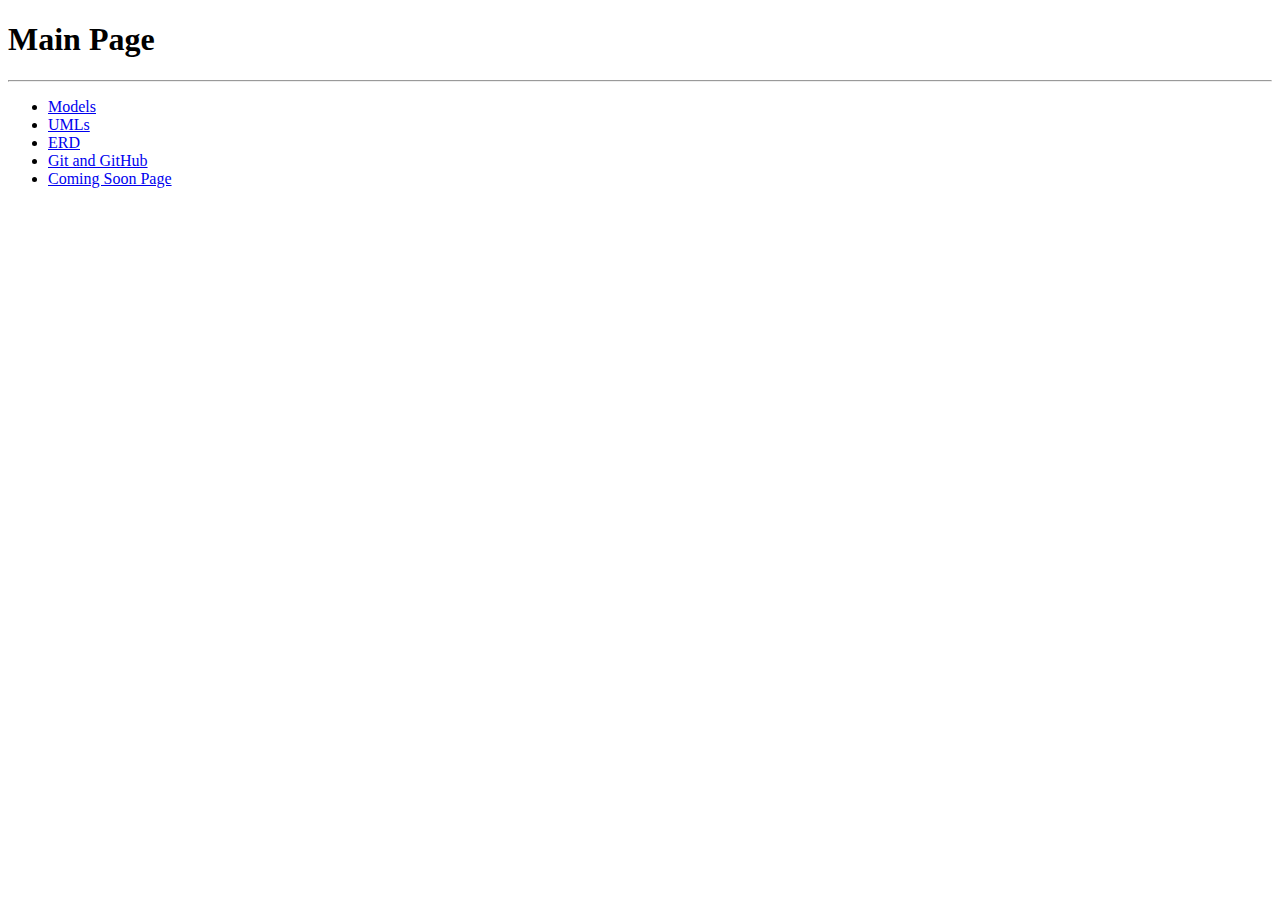
<file: index.html>
<!DOCTYPE html>
<html lang="en">
<head>
    <meta charset="UTF-8">
    <meta name="viewport" content="width=device-width, initial-scale=1.0">
    <title>Main Page</title>
</head>
<body>
    
<h1>Main Page</h1>
<hr>

<ul>
    <li>
        <a href="models/models.html">Models</a>
    </li>
    <li><a href="uml/umls.html">UMLs</a></li>
    <li><a href="erd/erd.html">ERD</a></li>
    <li><a href="git/git-notes.html">Git and GitHub</a></li>
    <li><a href="../coming_soon_landing/index.html">Coming Soon Page</a></li>
    

</ul>

</body>
</html>
</file>
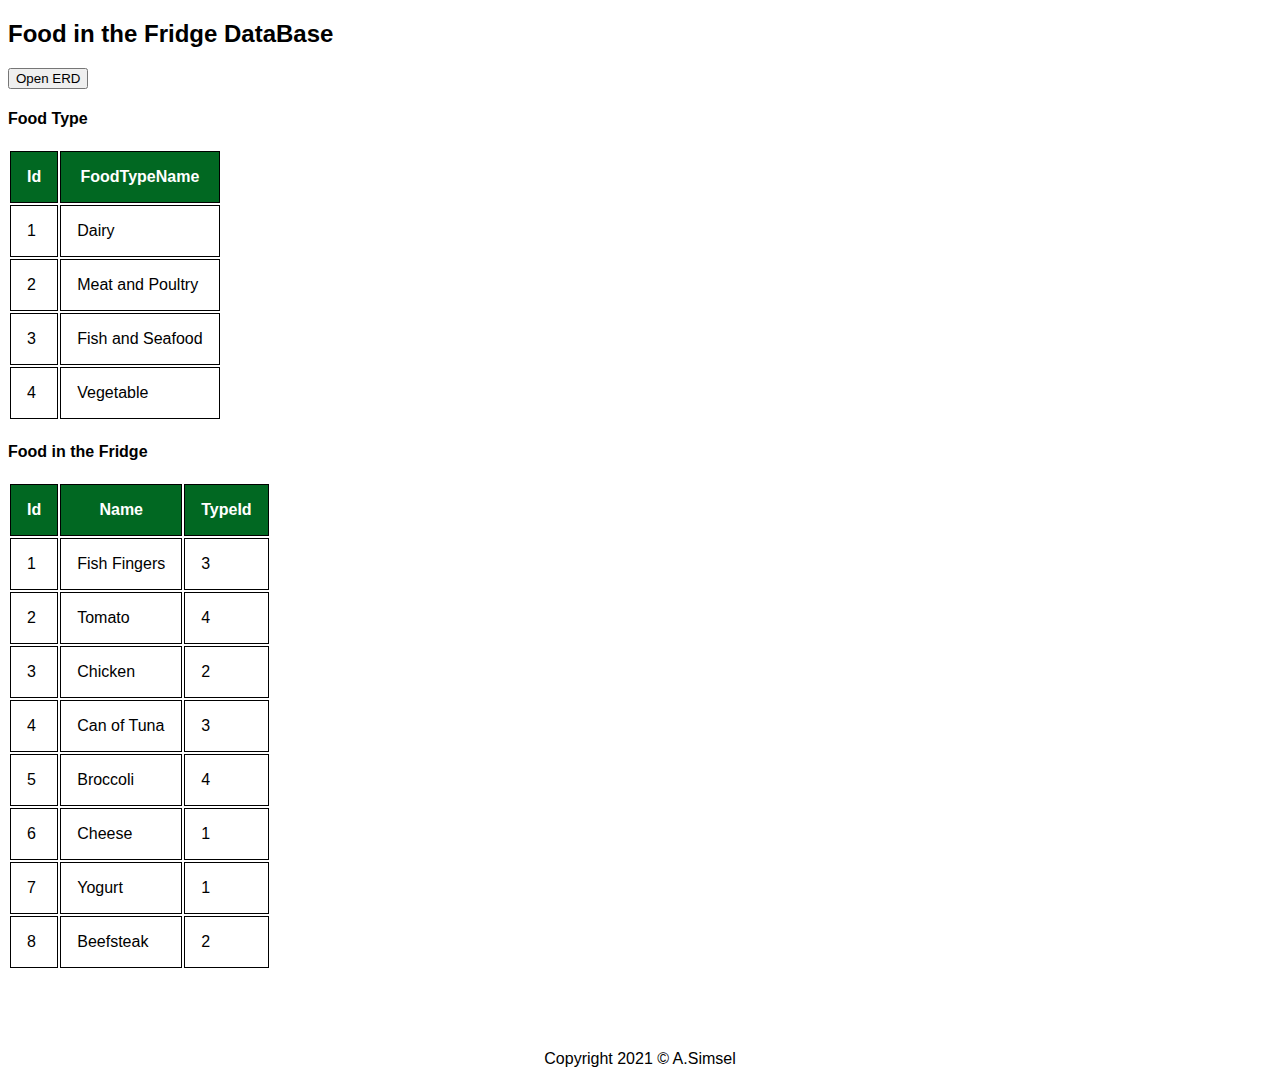
<file: erd/erd.html>
<!DOCTYPE html>
<html>

<head>
    <meta name="viewport" content="width=device-width, initial-scale=1">
    <style>
        body {
            font-family: Arial, Helvetica, sans-serif;
        }

        /* The Modal (background) */
        .modal {
            display: none;
            /* Hidden by default */
            position: fixed;
            /* Stay in place */
            z-index: 1;
            /* Sit on top */
            padding-top: 100px;
            /* Location of the box */
            left: 0;
            top: 0;
            width: 100%;
            /* Full width */
            height: 100%;
            /* Full height */
            overflow: auto;
            /* Enable scroll if needed */
            background-color: rgb(0, 0, 0);
            /* Fallback color */
            background-color: rgba(0, 0, 0, 0.4);
            /* Black w/ opacity */
        }

        /* Modal Content */
        .modal-content {
            background-color: #fefefe;
            margin: auto;
            padding: 20px;
            border: 1px solid #888;
            width: 80%;
        }

        /* The Close Button */
        .close {
            color: #aaaaaa;
            float: right;
            font-size: 28px;
            font-weight: bold;
        }

        .close:hover,
        .close:focus {
            color: #000;
            text-decoration: none;
            cursor: pointer;
        }

        td, th {
            border: 1px solid black;
            padding: 1rem;
        }
        th{
            color: #fff;
            background-color: rgb(1, 104, 34) ;
        }
    </style>
</head>

<body>

    <h2>Food in the Fridge DataBase  </h2>



    <button id="myBtn">Open ERD</button>


    <div id="myModal" class="modal">


        <div class="modal-content">
            <span class="close">&times;</span>
            <h3>Food in the Fridge ERD</h3>
            <img src="../img/FoodInTheFridge2.png" alt="ERD">

            <h3>ERD Description</h3>
            <h4>Table FoodType</h4>
            <ul>
                <li></li>
            </ul>
            <h4>Table FoodInTheFridge</h4>

        </div>

    </div>

    <h4>Food Type</h4>
    <table>
        <tr>
        <th>Id</th>
        <th>FoodTypeName</th>
    </tr>
    <tr>
        <td>1</td>
        <td>Dairy</td>
    </tr>
    <tr>
        <td>2</td>
        <td>Meat and Poultry</td>
    </tr>
    <tr>
        <td>3</td>
        <td>Fish and Seafood</td>
    </tr>
    <tr>
        <td>4</td>
        <td>Vegetable</td>
    </tr>
    </table>

    <h4>Food in the Fridge</h4>
    <table>
        <tr>
            <th>Id</th>
            <th>Name</th>
            <th>TypeId</th>
        </tr>
        <tr>
            <td>1</td>
            <td>Fish Fingers</td>
            <td>3</td>
        </tr>
        <tr>
            <td>2</td>
            <td>Tomato</td>
            <td>4</td>
        </tr>
        <tr>
            <td>3</td>
            <td>Chicken</td>
            <td>2</td>
        </tr>
        <tr>
            <td>4</td>
            <td>Can of Tuna</td>
            <td>3</td>
        </tr>
        <tr>
            <td>5</td>
            <td>Broccoli</td>
            <td>4</td>
        </tr>
        <tr>
            <td>6</td>
            <td>Cheese</td>
            <td>1</td>
        </tr>
        <tr>
            <td>7</td>
            <td>Yogurt</td>
            <td>1</td>
        </tr>
        <tr>
            <td>8</td>
            <td>Beefsteak</td>
            <td>2</td>
        </tr>
    </table>

    <footer style="text-align: center; margin-top: 5rem">
        Copyright 2021 &#169 A.Simsel
    </footer>

    <script>
        // Get the modal
        var modal = document.getElementById("myModal");

        // Get the button that opens the modal
        var btn = document.getElementById("myBtn");

        // Get the <span> element that closes the modal
        var span = document.getElementsByClassName("close")[0];

        // When the user clicks the button, open the modal 
        btn.onclick = function () {
            modal.style.display = "block";
        }

        // When the user clicks on <span> (x), close the modal
        span.onclick = function () {
            modal.style.display = "none";
        }

        // When the user clicks anywhere outside of the modal, close it
        window.onclick = function (event) {
            if (event.target == modal) {
                modal.style.display = "none";
            }
        }
    </script>

</body>

</html>
</file>
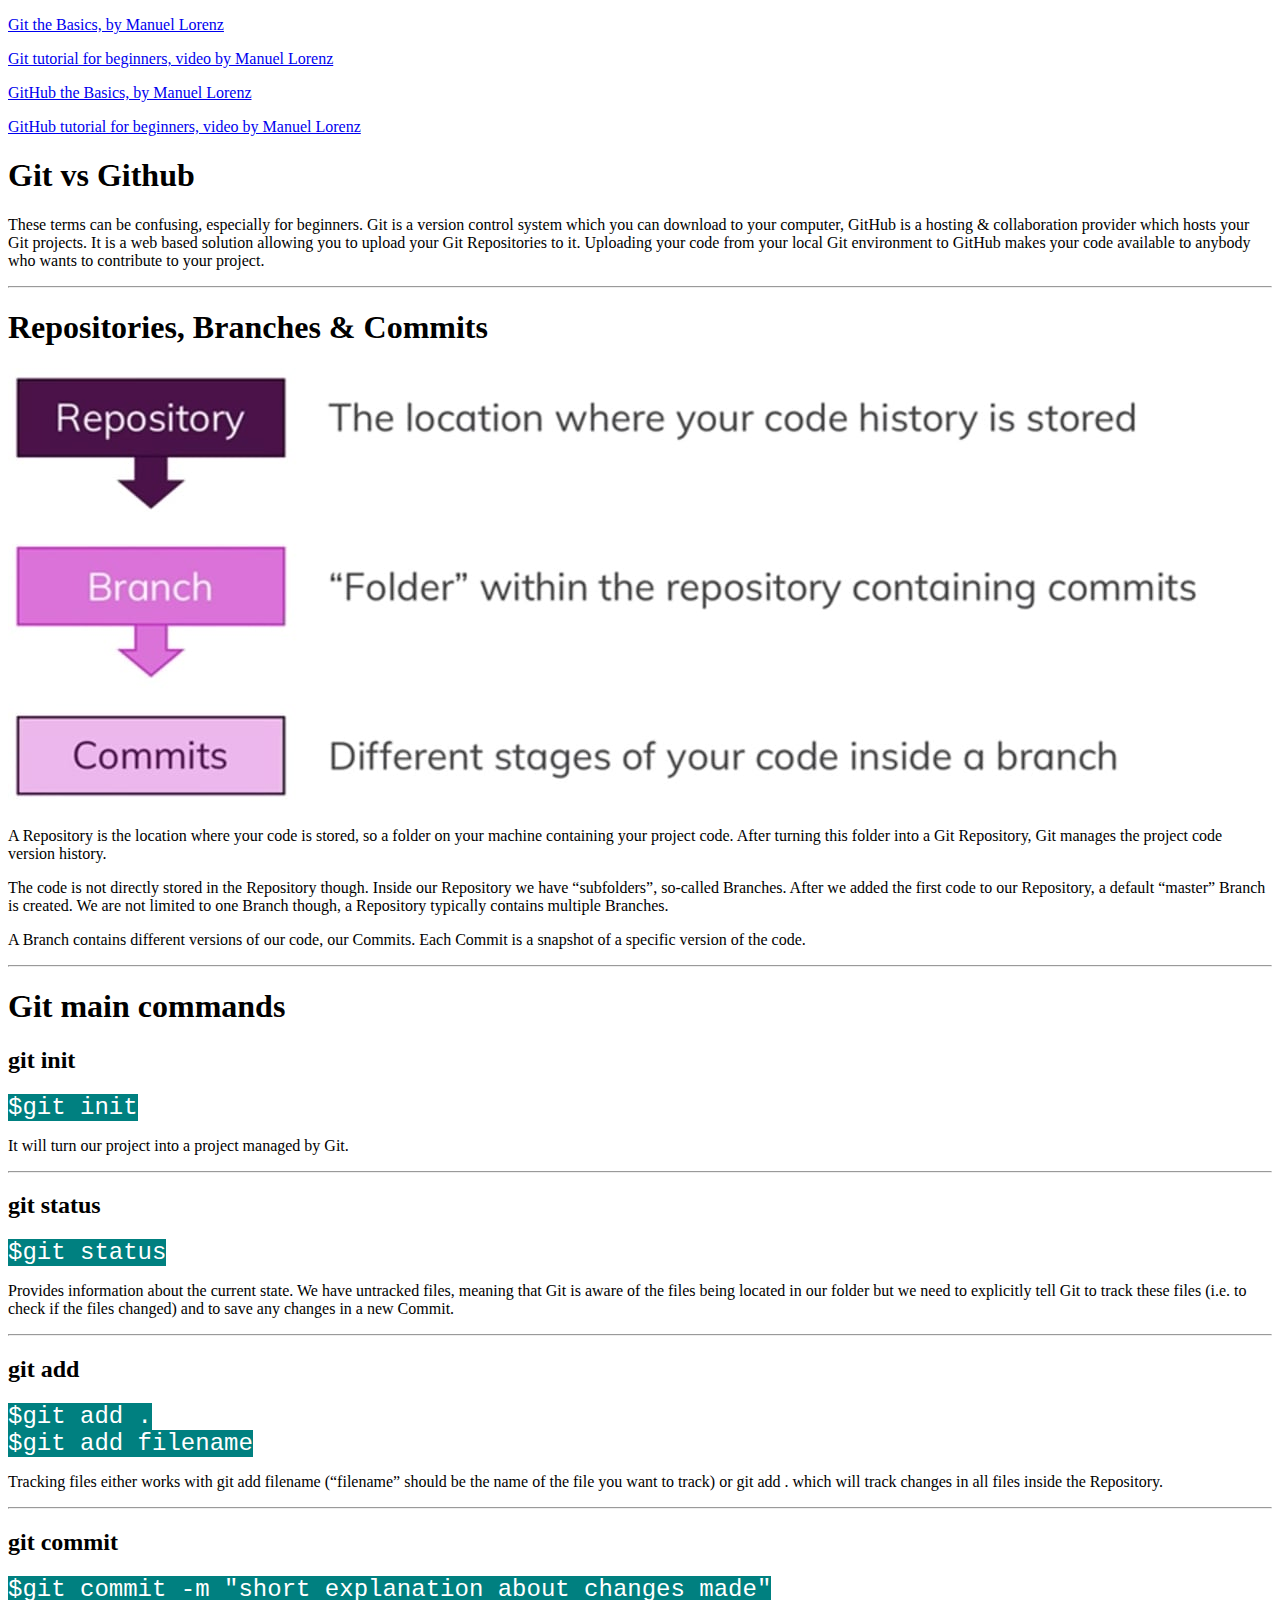
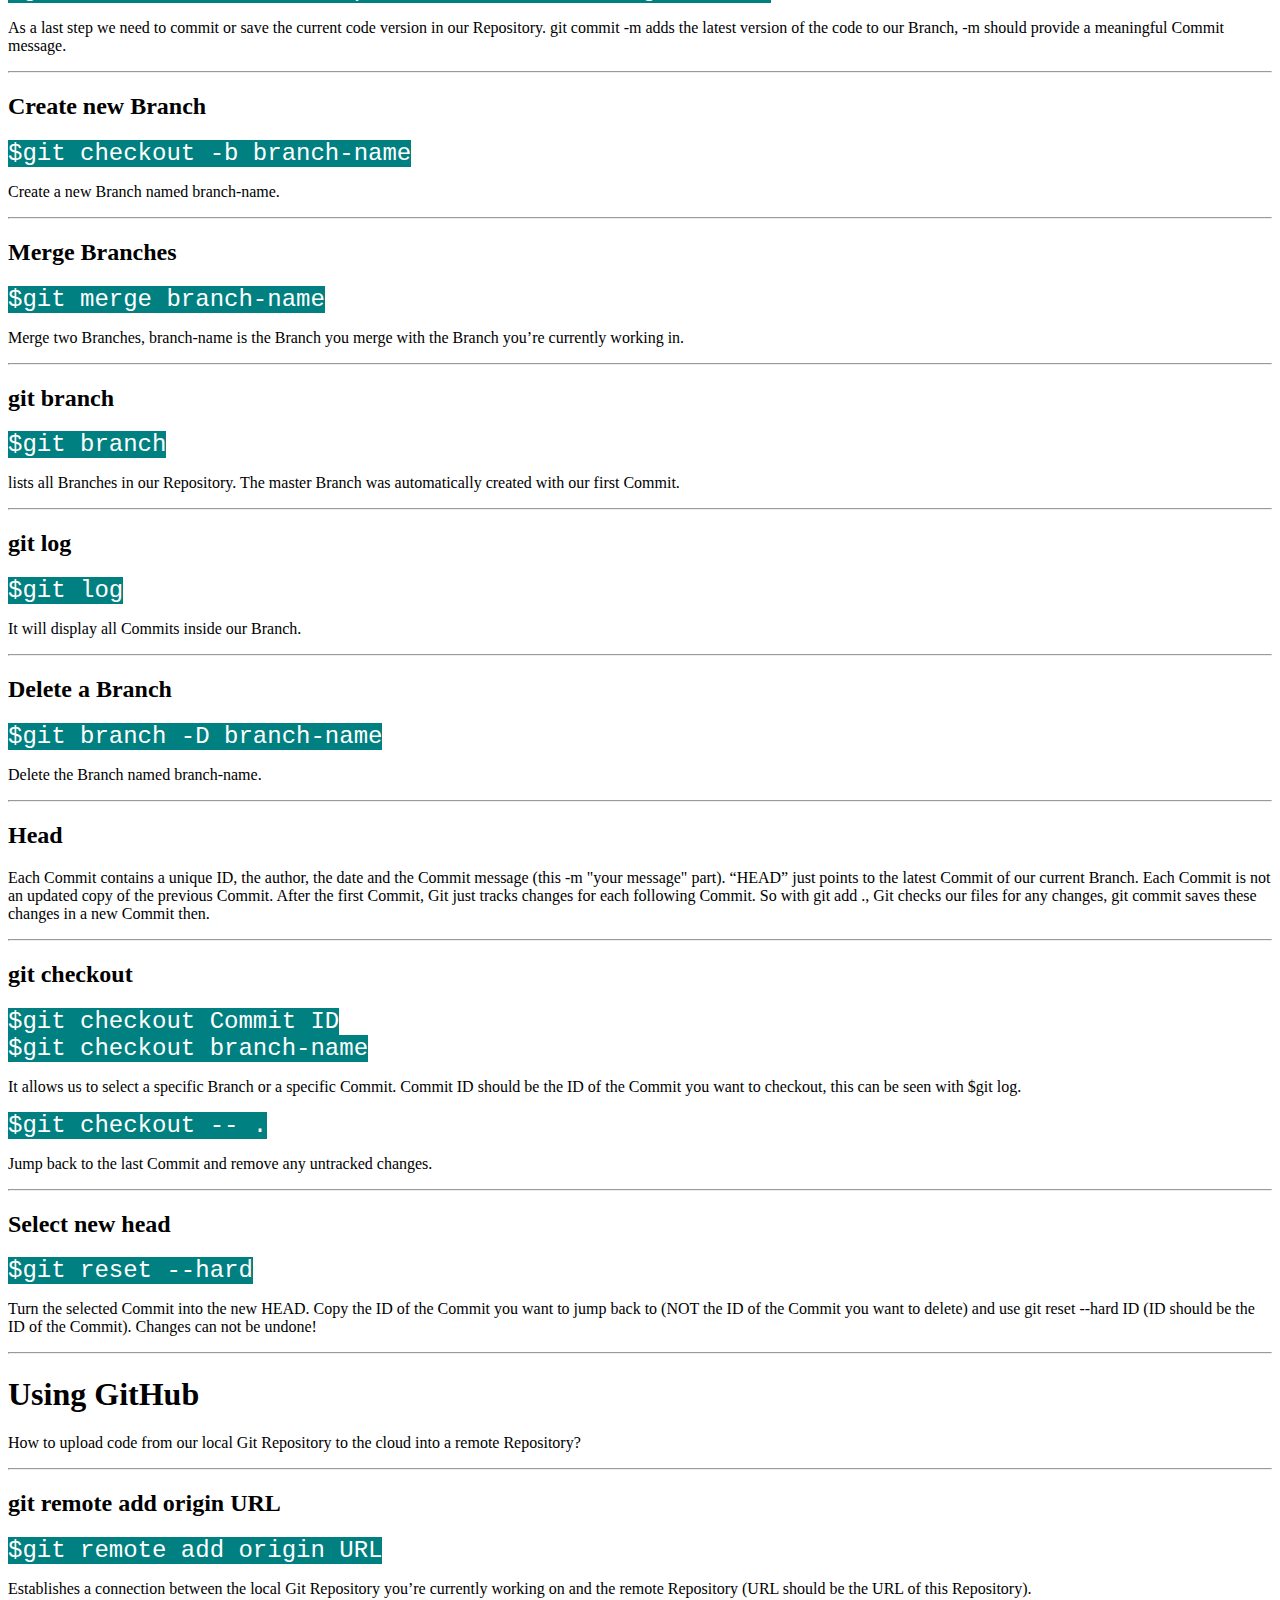
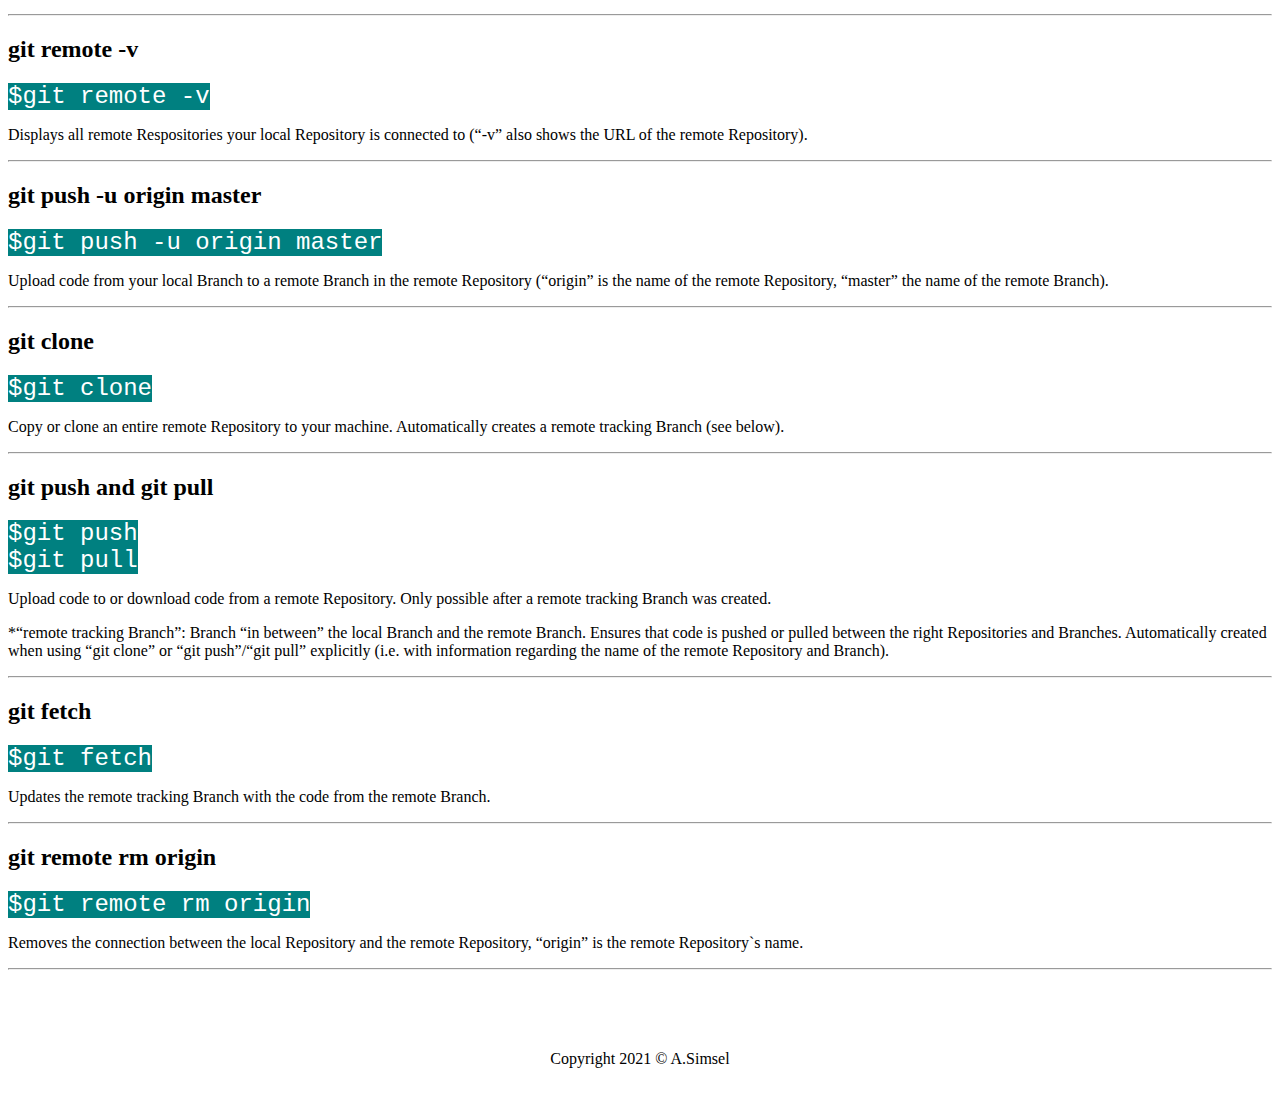
<file: git/git-notes.html>
<!DOCTYPE html>
<html lang="en">
<head>
    <meta charset="UTF-8">
    <meta http-equiv="X-UA-Compatible" content="IE=edge">
    <meta name="viewport" content="width=device-width, initial-scale=1.0">
    <style>
        code {
            background-color: teal;
            color: #fff;
            font-size: 1.5rem;
        }
    </style>
    <title>Git and GitHub</title>
    <p><a href="https://academind.com/tutorials/git-the-basics/">Git the Basics, by Manuel Lorenz</a></p>
    <p><a href="https://www.youtube.com/watch?v=_OZVJpLHUaI">Git tutorial for beginners, video by Manuel Lorenz</a></p>
    <p><a href="https://academind.com/tutorials/github-the-basics/">GitHub the Basics, by Manuel Lorenz</a></p>
    <p><a href="https://www.youtube.com/watch?v=mVnZVw4KJnc">GitHub tutorial for beginners, video by Manuel Lorenz</a></p>
</head>
<body>
    <div>
        <h1>Git vs Github</h1>
        <p>These terms can be confusing, especially for beginners. Git is a version control system which you can download to your computer, GitHub is a hosting & collaboration provider which hosts your Git projects. It is a web based solution allowing you to upload your Git Repositories to it. Uploading your code from your local Git environment to GitHub makes your code available to anybody who wants to contribute to your project.</p>
        <hr>
    </div>
    <div>
        <h1>Repositories, Branches & Commits</h1>
        <img src="../img/git-repo.jpg" alt="Git">
        <p>A Repository is the location where your code is stored, so a folder on your machine containing your project code. After turning this folder into a Git Repository, Git manages the project code version history.</p>
        <p>The code is not directly stored in the Repository though. Inside our Repository we have “subfolders”, so-called Branches. After we added the first code to our Repository, a default “master” Branch is created. We are not limited to one Branch though, a Repository typically contains multiple Branches.</p>
        <p>A Branch contains different versions of our code, our Commits. Each Commit is a snapshot of a specific version of the code.</p>
        <hr>
    </div>
    <div>
        <h1>Git main commands</h1>
        <h2>git init</h2>
        <code>$git init</code>
        <p>It will turn our project into a project managed by Git.</p>
        <hr>
    </div>
    <div>
        <h2>git status</h2>
        <code>$git status</code>
        <p>Provides information about the current state. We have untracked files, meaning that Git is aware of the files being located in our folder but we need to explicitly tell Git to track these files (i.e. to check if the files changed) and to save any changes in a new Commit.</p>
        <hr>
    </div>
    <div>
        <h2>git add</h2>
        <code>$git add .</code><br>
        <code>$git add filename</code>
        <p>Tracking files either works with git add filename (“filename” should be the name of the file you want to track) or git add . which will track changes in all files inside the Repository.</p>
        <hr>
    </div>
    <div>
        <h2>git commit</h2>
        <code>$git commit -m "short explanation about changes made"</code>
        <p>As a last step we need to commit or save the current code version in our Repository. git commit -m adds the latest version of the code to our Branch, -m should provide a meaningful Commit message.</p>
        <hr>
    </div>
    <div>
        <h2>Create new Branch</h2>
        <code>$git checkout -b branch-name</code>
        <p>Create a new Branch named branch-name.</p>
        <hr>
    </div>
    <div>
        <h2>Merge Branches</h2>
        <code>$git merge branch-name</code>
        <p>Merge two Branches, branch-name is the Branch you merge with the Branch you’re currently working in.</p>
        <hr>
    </div>
    <div>
        <h2>git branch</h2>
        <code>$git branch</code>
        <p>lists all Branches in our Repository. The master Branch was automatically created with our first Commit.</p>
        <hr>
    </div>
    <div>
        <h2>git log</h2>
        <code>$git log</code>
        <p>It will display all Commits inside our Branch.</p>
        <hr>
    </div>
    <div>
        <h2>Delete a Branch</h2>
        <code>$git branch -D branch-name</code>
        <p>Delete the Branch named branch-name.</p>
        <hr>
    </div>
    <h2>Head</h2>
    <p>Each Commit contains a unique ID, the author, the date and the Commit message (this -m "your message" part). “HEAD” just points to the latest Commit of our current Branch. Each Commit is not an updated copy of the previous Commit. After the first Commit, Git just tracks changes for each following Commit. So with git add ., Git checks our files for any changes, git commit saves these changes in a new Commit then.</p>
        <hr>
    </div>
    <div>
        <h2>git checkout</h2>
        <code>$git checkout Commit ID</code><br>
        <code>$git checkout branch-name</code>
        <p>It allows us to select a specific Branch or a specific Commit. Commit ID should be the ID of the Commit you want to checkout, this can be seen with $git log.</p>
        <code>$git checkout -- .</code>
        <p>Jump back to the last Commit and remove any untracked changes.</p>
        <hr>
    </div>
    <div>
        <h2>Select new head</h2>
        <code>$git reset --hard</code>
        <p>Turn the selected Commit into the new HEAD. Copy the ID of the Commit you want to jump back to (NOT the ID of the Commit you want to delete) and use git reset --hard ID (ID should be the ID of the Commit). Changes can not be undone!</p>
        <hr>
    </div>
    <div>
  <h1>Using GitHub</h1>
  <p>How to upload code from our local Git Repository to the cloud into a remote Repository?</p>
</div>
<hr>
</div>
<div>
    <h2>git remote add origin URL</h2>
    <code>$git remote add origin URL</code>
    <p>Establishes a connection between the local Git Repository you’re currently working on and the remote Repository (URL should be the URL of this Repository).</p>
    <hr>
</div>

<div>
    <h2>git remote -v</h2>
    <code>$git remote -v</code>
    <p>Displays all remote Respositories your local Repository is connected to (“-v” also shows the URL of the remote Repository).</p>
    <hr>
</div>

<div>
    <h2>git push -u origin master</h2>
    <code>$git push -u origin master</code>
    <p>Upload code from your local Branch to a remote Branch in the remote Repository (“origin” is the name of the remote Repository, “master” the name of the remote Branch).</p>
    <hr>
</div>

<div>
    <h2>git clone</h2>
    <code>$git clone</code>
    <p>Copy or clone an entire remote Repository to your machine. Automatically creates a remote tracking Branch (see below).</p>
    <hr>
</div>
<div>
    <h2>git push and git pull</h2>
    <code>$git push</code><br>
    <code>$git pull</code>
    <p>Upload code to or download code from a remote Repository. Only possible after a remote tracking Branch was created.</p>
    <p>*“remote tracking Branch”: Branch “in between” the local Branch and the remote Branch. Ensures that code is pushed or pulled between the right Repositories and Branches. Automatically created when using “git clone” or “git push”/“git pull” explicitly (i.e. with information regarding the name of the remote Repository and Branch).</p>
    <hr>
</div>
<div>
    <h2>git fetch</h2>
    <code>$git fetch</code>
    <p>Updates the remote tracking Branch with the code from the remote Branch.</p>
    <hr>
</div>
<div>
    <h2>git remote rm origin</h2>
    <code>$git remote rm origin</code>
    <p>Removes the connection between the local Repository and the remote Repository, “origin” is the remote Repository`s name.</p>
    <hr>
</div>


  

    <footer style="text-align: center; margin-top: 5rem">
        Copyright 2021 &#169 A.Simsel
    </footer>
    
   
</body>
</html>
</file>
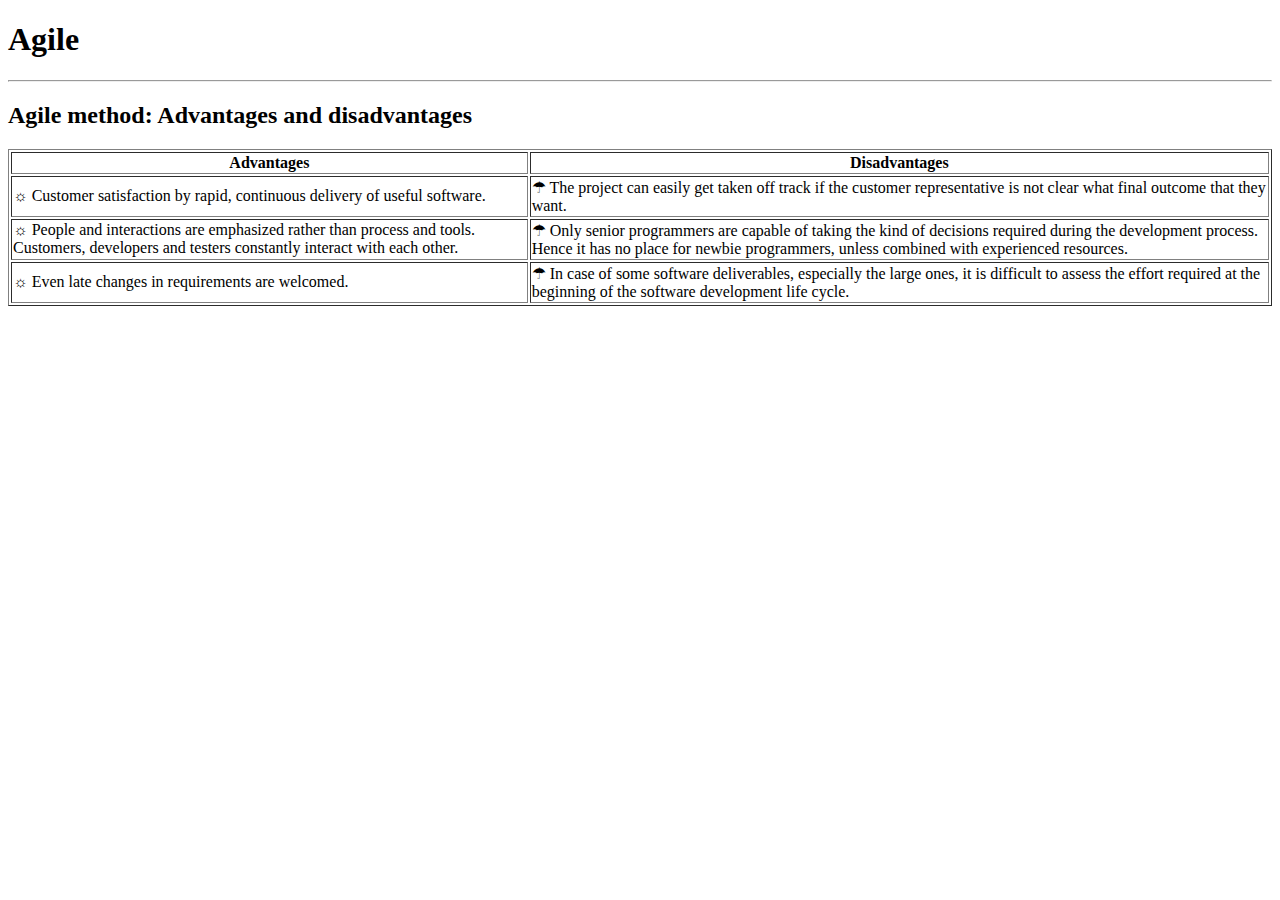
<file: models/agile.html>
<!DOCTYPE html>
<html lang="en">
<head>
    <meta charset="UTF-8">
    <meta http-equiv="X-UA-Compatible" content="IE=edge">
    <meta name="viewport" content="width=device-width, initial-scale=1.0">
    <title>Agile</title>
</head>
<body>
    
</body>
<h1>Agile</h1>
<hr>
<h2>Agile method: Advantages and disadvantages</h2>
<table border="1">
<tr>
    <th>Advantages</th>
    <th>Disadvantages</th>
</tr>
<tr>
    <td>&#9788; Customer satisfaction by rapid, continuous delivery of useful software.</td>
    <td>&#9730; The project can easily get taken off track if the customer representative is not clear what final outcome that they want.</td>
</tr>
<tr>
    <td>&#9788; People and interactions are emphasized rather than process and tools. Customers, developers and testers constantly interact with each other.</td>
    <td>&#9730; Only senior programmers are capable of taking the kind of decisions required during the development process. Hence it has no place for newbie programmers, unless combined with experienced resources.</td>
</tr>
<tr>
    <td>&#9788; Even late changes in requirements are welcomed.</td>
    <td>&#9730; In case of some software deliverables, especially the large ones, it is difficult to assess the effort required at the beginning of the software development life cycle.</td>
</tr>


</table>

</html>
</file>
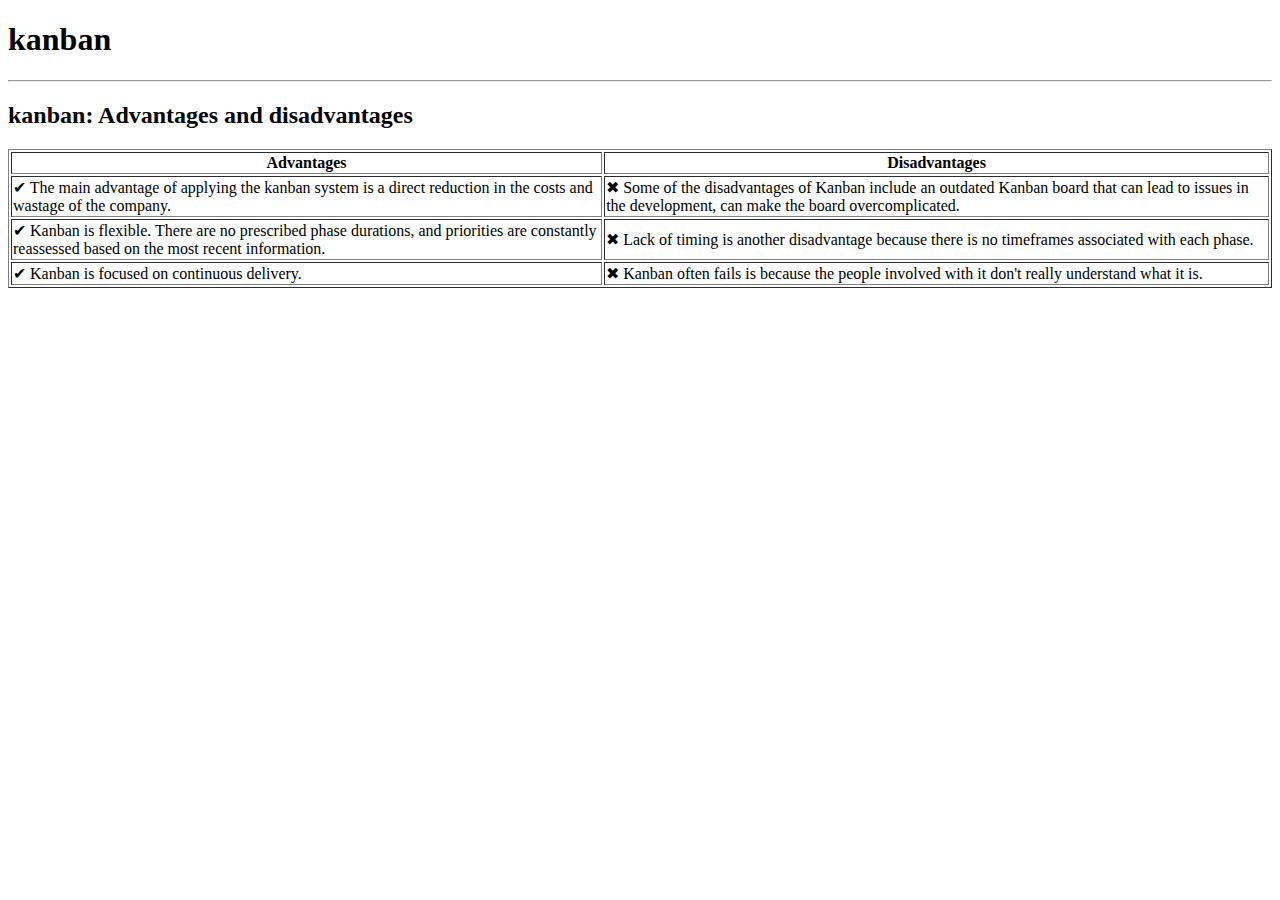
<file: models/kanban.html>
<!DOCTYPE html>
<html lang="en">
<head>
    <meta charset="UTF-8">
    <meta http-equiv="X-UA-Compatible" content="IE=edge">
    <meta name="viewport" content="width=device-width, initial-scale=1.0">
    <title>kanban</title>
</head>
<body>
    
</body>
<h1>kanban</h1>
<hr>
<h2>kanban: Advantages and disadvantages</h2>

<table border="1"> <!--joonistab kasti ümber tabeli pealkirjade. Kasutati vanasti-->
    <tr>  <!--tabeli rida-->
        <th>Advantages</th>  <!--tabeli pealkiri-->
        <th>Disadvantages</th>
    </tr> 
    <tr>
        <td>  <!--table data-->
            &#10004; The main advantage of applying the kanban system is a direct reduction in the costs and wastage of the company.            
        </td>
        <td>
            &#10006; Some of the disadvantages of Kanban include an outdated Kanban board that can lead to issues in the development, can make the board overcomplicated.
        </td>
    </tr>
    <tr>
        <td> &#10004; Kanban is flexible. There are no prescribed phase durations, and priorities are constantly reassessed based on the most recent information.</td>
        <td> &#10006; Lack of timing is another disadvantage because there is no timeframes associated with each phase.</td>
    </tr>
    <tr>
        <td> &#10004; Kanban is focused on continuous delivery. </td>
        <td> &#10006; Kanban often fails is because the people involved with it don't really understand what it is. </td>
    </tr>
</table>

</html>
</file>
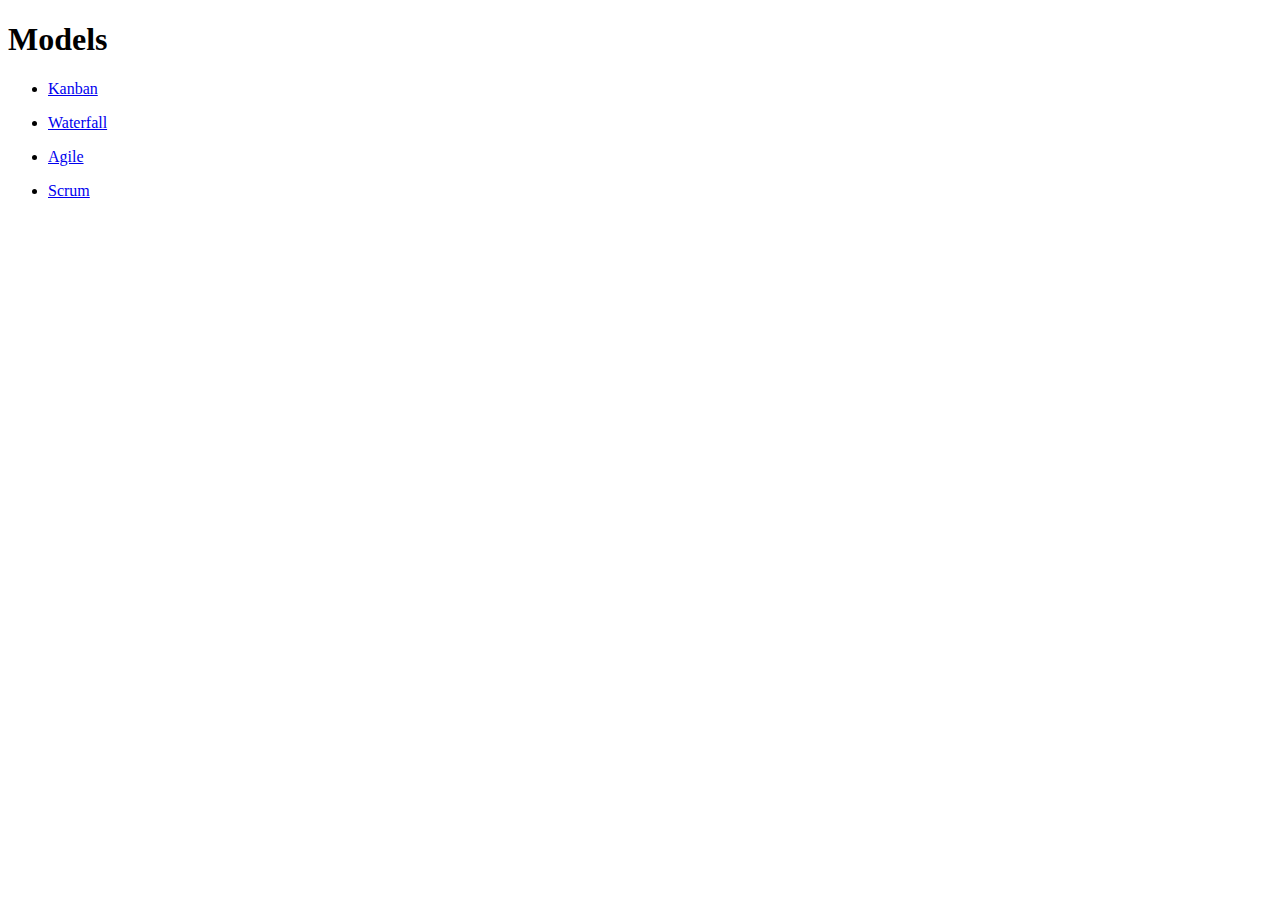
<file: models/models.html>
<!DOCTYPE html>
<html lang="en">
<head>
    <meta charset="UTF-8">
    <meta name="viewport" content="width=device-width, initial-scale=1.0">
    <title>Software Development Models</title>
</head>
<body>
    <h1>Models</h1>
    <ul>
        <li>
            <a href="kanban.html">Kanban</a>
        </li>
    </ul>
    <ul>
        <li>
            <a href="waterfall.html">Waterfall</a>
        </li>
    </ul>
    <ul>
        <li>
            <a href="agile.html">Agile</a>
        </li>
    </ul>
    <ul>
        <li>
            <a href="scrum.html">Scrum</a>
        </li>
    </ul>

    
   

</body>
</html>
</file>
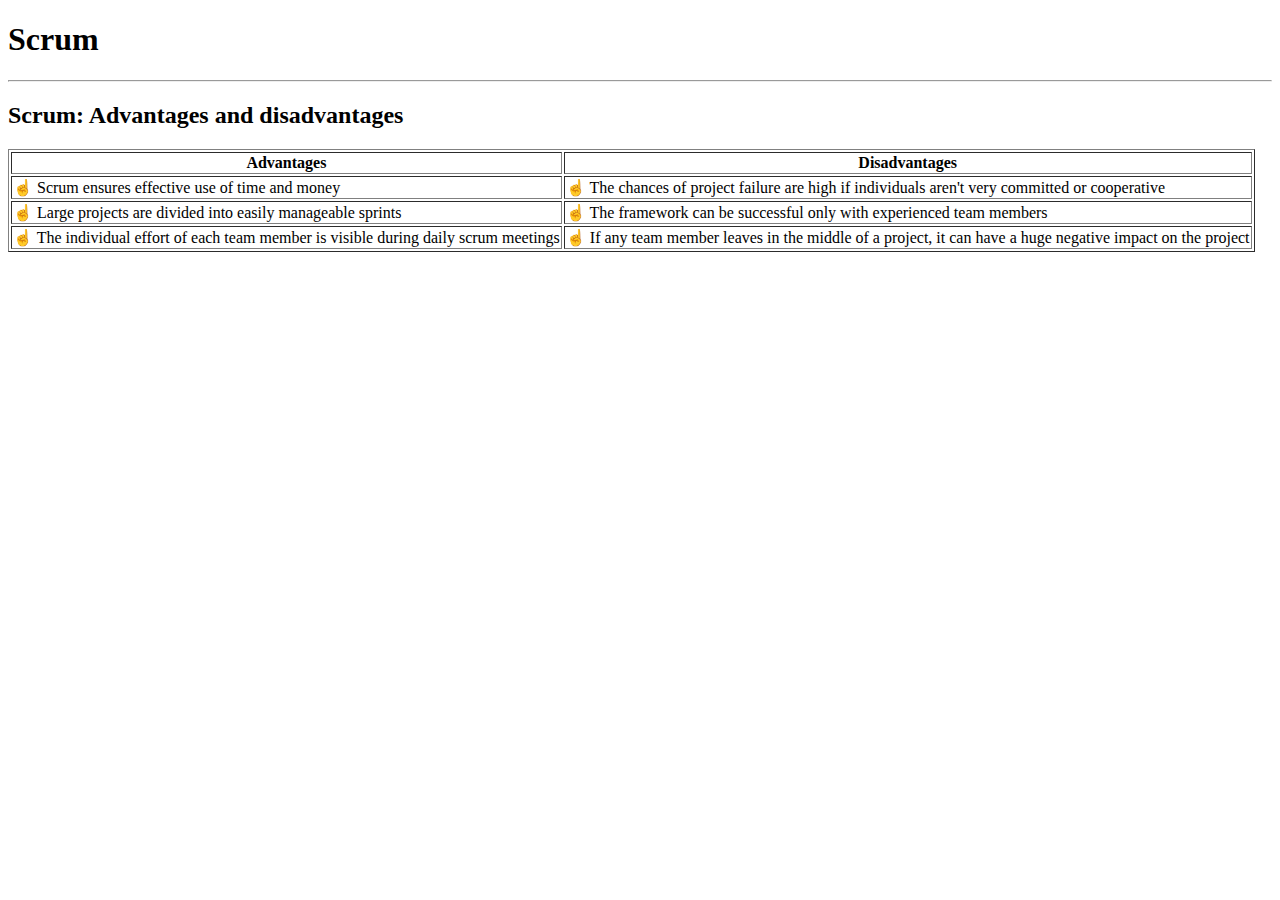
<file: models/scrum.html>
<!DOCTYPE html>
<html lang="en">
<head>
    <meta charset="UTF-8">
    <meta http-equiv="X-UA-Compatible" content="IE=edge">
    <meta name="viewport" content="width=device-width, initial-scale=1.0">
    <title>Document</title>
</head>
<body>
    
</body>
<h1>Scrum</h1>
<hr>
<h2>Scrum: Advantages and disadvantages</h2>
<table border="1">
<tr>
    <th>Advantages</th>
    <th>Disadvantages</th>
</tr>
<tr>
    <td>&#9757; Scrum ensures effective use of time and money</td>
    <td>&#9757; The chances of project failure are high if individuals aren't very committed or cooperative</td>
</tr>
<tr>
    <td>&#9757; Large projects are divided into easily manageable sprints</td>
    <td>&#9757; The framework can be successful only with experienced team members</td>
</tr>
<tr>
    <td>&#9757; The individual effort of each team member is visible during daily scrum meetings</td>
    <td>&#9757; If any team member leaves in the middle of a project, it can have a huge negative impact on the project</td>
</tr>
</table>


</html>
</file>
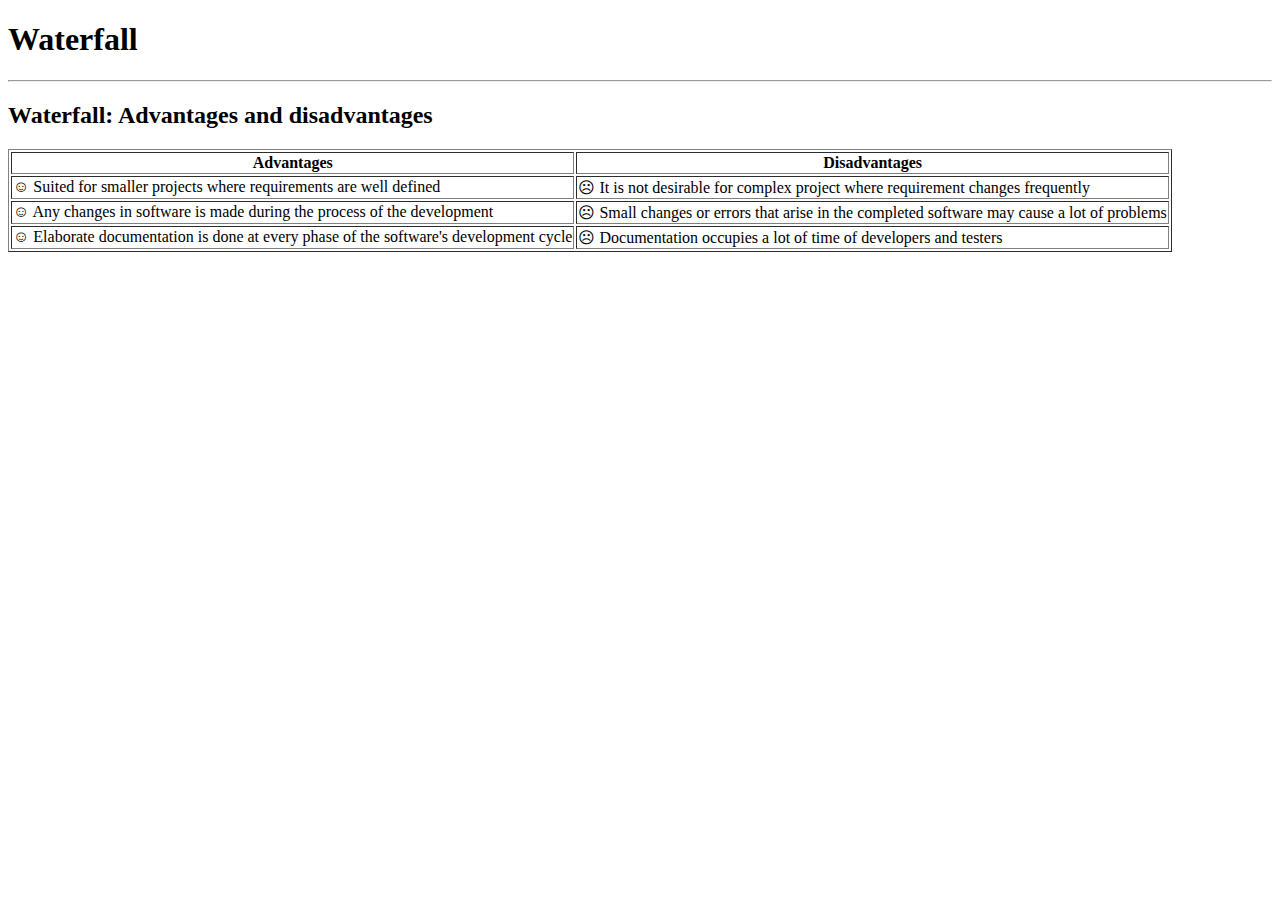
<file: models/waterfall.html>
<!DOCTYPE html>
<html lang="en">
<head>
    <meta charset="UTF-8">
    <meta http-equiv="X-UA-Compatible" content="IE=edge">
    <meta name="viewport" content="width=device-width, initial-scale=1.0">
    <title>Waterfall</title>
</head>
<body>
</body>
    <h1>
        Waterfall
    </h1>
    <hr>
    <h2>Waterfall: Advantages and disadvantages</h2>
    <table border="1">
        <tr>
            <th>Advantages</th>
            <th>Disadvantages</th>
        </tr>
        <tr>
            <td>&#9786; Suited for smaller projects where requirements are well defined</td>
            <td>&#9785; It is not desirable for complex project where requirement changes frequently</td>
        </tr>
        <tr>
            <td>&#9786; Any changes in software is made during the process of the development</td>
            <td>&#9785; Small changes or errors that arise in the completed software may cause a lot of problems</td>
        </tr>
        <tr>
            <td>&#9786; Elaborate documentation is done at every phase of the software's development cycle</td>
            <td>&#9785; Documentation occupies a lot of time of developers and testers</td>
        </tr>


    
    </table>

    
</html>
</file>
